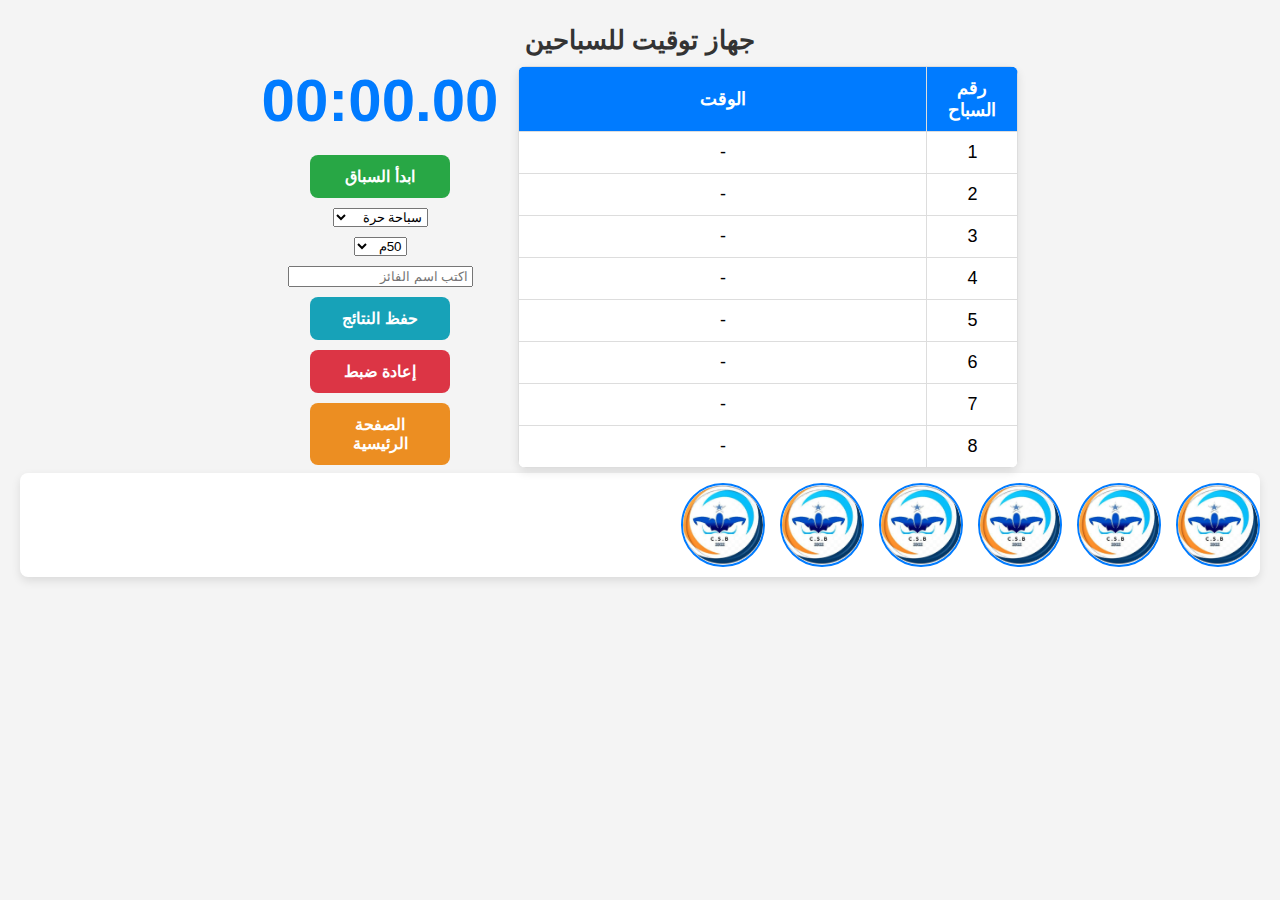
<file: counter.html>
<!DOCTYPE html>
<html lang="ar">
<head>
    <meta charset="UTF-8">
    <meta name="viewport" content="width=device-width, initial-scale=1.0">
    <title>جهاز توقيت للسباحين</title>
    <link rel="stylesheet" href="counter.css">
</head>
<body>
    <audio id="startSound" src="sound.mp3" preload="auto"></audio>

    <h2>جهاز توقيت للسباحين</h2>
    
    <div class="container">
        <table>
            <thead>
                <tr>
                    <th>رقم السباح</th>
                    <th>الوقت</th>
                </tr>
            </thead>
            <tbody id="swimmerTable"></tbody>
        </table>

        <div class="buttons">
            <div class="timer-display" id="liveTimer">00:00.00</div>
            <button class="start-btn" onclick="startRace()">ابدأ السباق</button>
           <!-- <label for="swimType">نوع السباحة:</label> -->
        <select id="swimType">
            <option value="سباحة حرة">سباحة حرة</option>
            <option value="الصدر">سباحة صدر</option>
            <option value="الظهر">سباحة ظهر</option>
            <option value="الفراشة">سباحة فراشة</option>
        </select>
        <!--<label for="distance">المسافة:</label> -->
        <select id="distance">
            <option value="50م">50م</option>
            <option value="100م">100م</option>
            <option value="200م">200م</option>
            <option value="400م">400م</option>
        </select>
        
        <!--<label for="winnerName">اسم الفائز الأول:</label> -->
        <input type="text" id="winnerName" placeholder="اكتب اسم الفائز">
        <button class="save-btn" onclick="saveResults()">حفظ النتائج</button>
        <button class="reset-btn" onclick="resetRace()">إعادة ضبط</button>
        <button class="back-btn" onclick="goBack1()"> الصفحة الرئيسية</button>

        </div>
        
    </div>

        <div class="slider-container">
            <div class="slider">
                <img src="swimmer1.jpg" alt="سباح 1">
                <img src="swimmer2.jpg" alt="سباح 2">
                <img src="swimmer3.jpg" alt="سباح 3">
                <img src="swimmer4.jpg" alt="سباح 4">
                <img src="swimmer5.jpg" alt="سباح 5">
                <img src="swimmer6.jpg" alt="سباح 6">
                
            </div>
        </div>
    <!-- قسم لإدخال نوع السباحة واسم الفائز -->
    

    

    <script src="counter.js"></script>
    

</body>
</html>
</file>
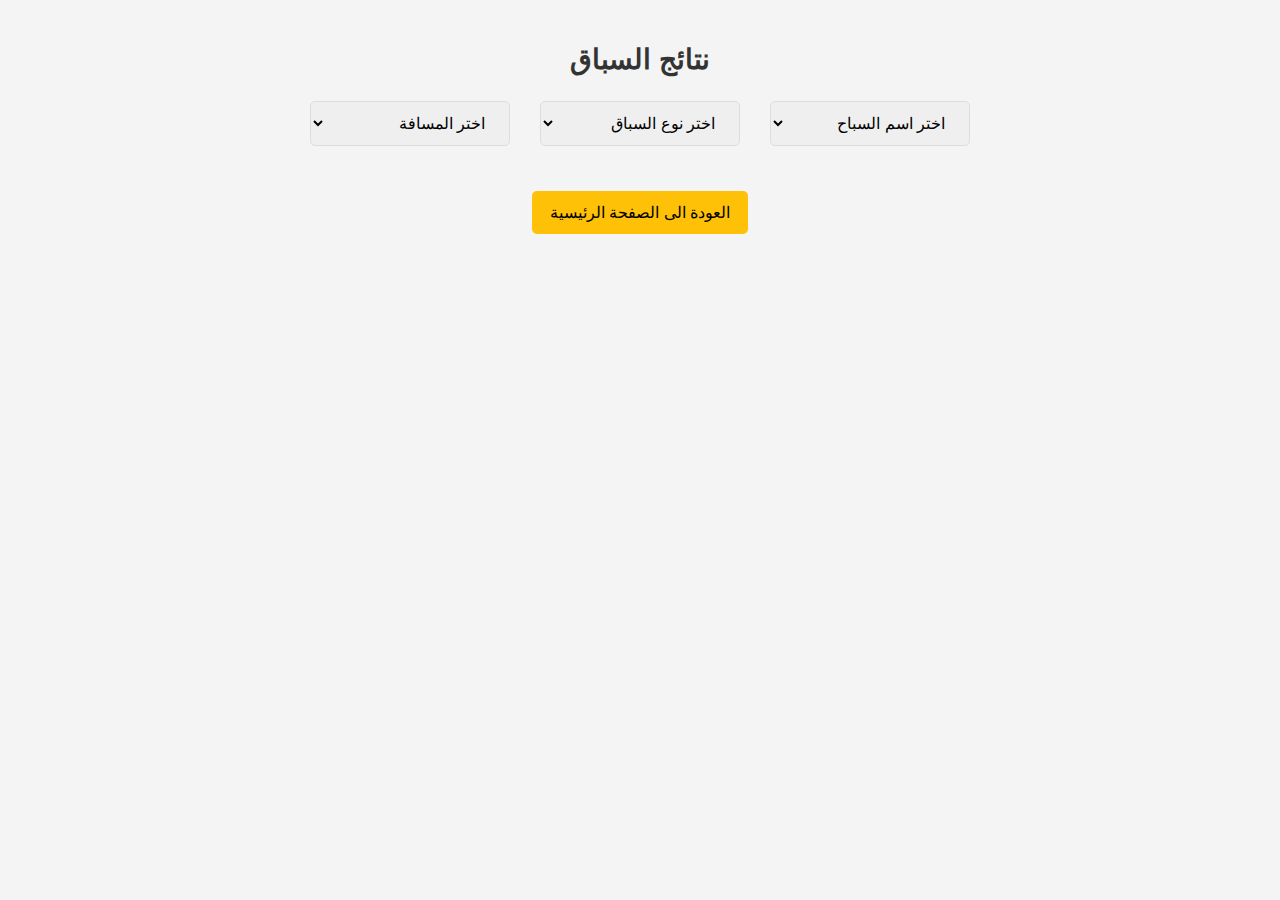
<file: résultats.html>
<!DOCTYPE html>
<html lang="ar">
<head>
  <meta charset="UTF-8">
  <meta name="viewport" content="width=device-width, initial-scale=1.0">
  <title>نتائج السباق</title>
  <link rel="stylesheet" href="résultats.css">
  
</head>
<body>
  <h2>نتائج السباق</h2>

  <!-- فلاتر البحث -->
  <div class="filter-container">
    <select id="swimmerFilter" onchange="filterResults()">
      <option value="">اختر اسم السباح</option>
    </select>
    <select id="swimTypeFilter" onchange="filterResults()">
      <option value="">اختر نوع السباق</option>
    </select>
    <select id="distanceFilter" onchange="filterResults()">
      <option value="">اختر المسافة</option>
    </select>
  </div>

  <!-- عرض النتائج -->
  <div id="resultsContainer"></div>

  
  <button class="back-btn" onclick="goBack1()">العودة الى الصفحة الرئيسية</button>

  <script src="résultats.js"></script>
</body>
</html>
</file>
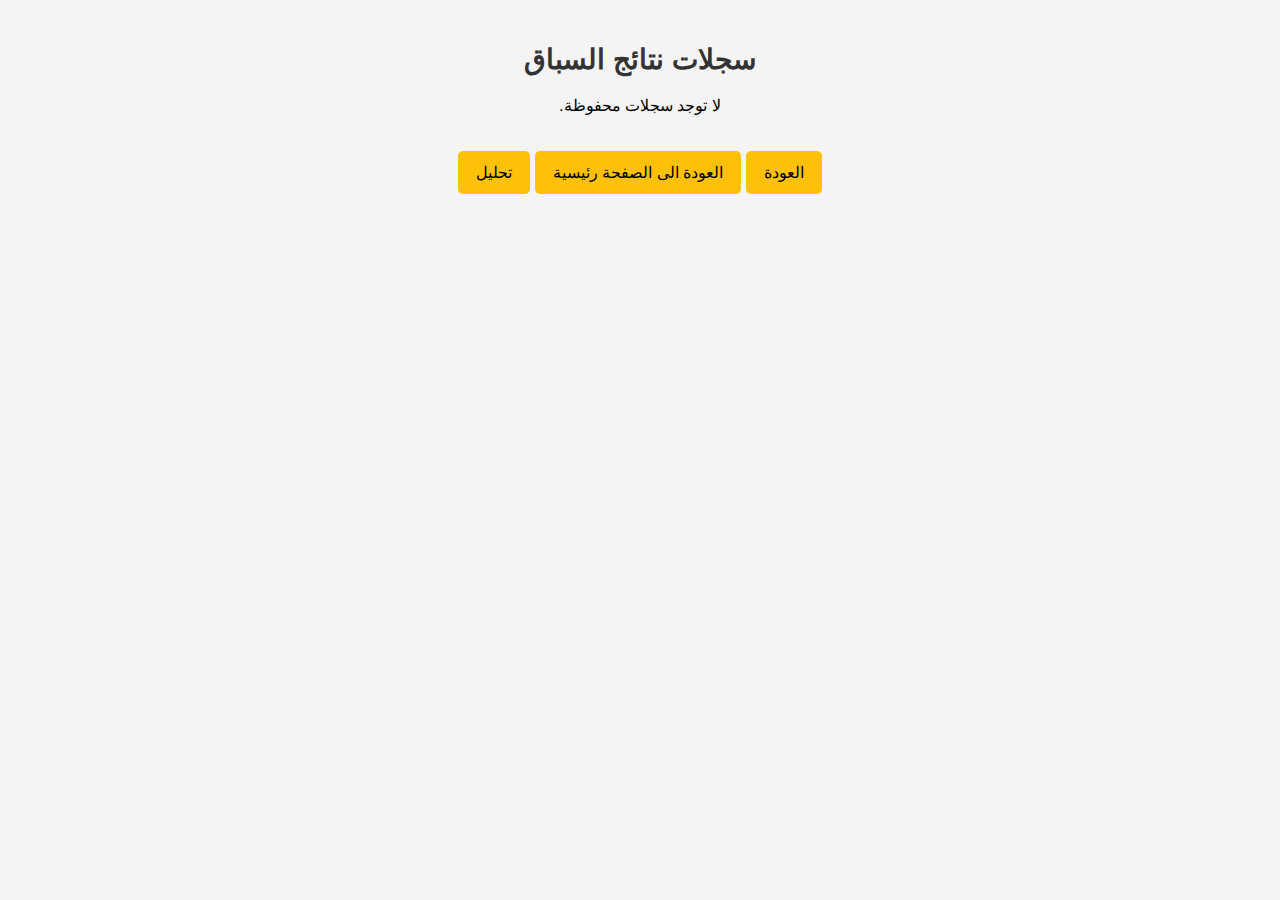
<file: saveResults.html>
<!DOCTYPE html>
<html lang="ar">
<head>
  <meta charset="UTF-8">
  <meta name="viewport" content="width=device-width, initial-scale=1.0">
  <title>سجلات نتائج السباق</title>
  <link rel="stylesheet" href="saveResults.css">
  
</head>
<body>
  <h2>سجلات نتائج السباق</h2>
  <div id="recordsContainer"></div>
  <button class="back-btn" onclick="goBack()">العودة</button>
  <button class="back-btn" onclick="goBack1()">العودة الى الصفحة رئيسية</button>
  <button class="back-btn" onclick="goBack2()"> تحليل</button>
  
  <script src="saveResults.js"></script>
</body>
</html>
</file>
<file: counter.css>
/* إعدادات عامة للصفحة */
body {
    font-family: 'Arial', sans-serif;
    text-align: center;
    direction: rtl;
    background-color: #f4f4f4;
    margin: 0;
    padding: 20px;
}

/* عنوان الصفحة */
h2 {
    color: #333;
    font-size: 26px;
    margin-bottom: 5px;
    margin-top: 5px;
}

/* حاوية رئيسية */
.container {
    display: flex;
    flex-wrap: wrap;
    justify-content: center;
    align-items: flex-start;
    gap: 20px;
    margin-top: 10px;
}

/* تحسين الجدول */
table {
    width: 50%;
    max-width: 500px;
    border-collapse: collapse;
    background: white;
    box-shadow: 0px 4px 10px rgba(0, 0, 0, 0.1);
    border-radius: 8px;
    overflow: hidden;
}

th, td {
    border: 1px solid #ddd;
    padding: 10px;
    font-size: 18px;
    text-align: center;
}

th {
    background-color: #007BFF;
    color: white;
}

td:first-child, th:first-child {
    width: 70px;
}

/* تنسيق الأزرار */
.buttons {
    display: flex;
    flex-direction: column;
    gap: 10px;
    align-items: center;
}

button {
    padding: 12px 18px;
    font-size: 16px;
    font-weight: bold;
    cursor: pointer;
    border: none;
    border-radius: 8px;
    width: 140px;
    transition: all 0.3s ease-in-out;
}

/* تحسين ألوان الأزرار */
.start-btn {
    background-color: #28a745;
    color: white;
}

.reset-btn {
    background-color: #dc3545;
    color: white;
}

.save-btn {
    background-color: #17a2b8;
    color: white;
}
.back-btn {
    background-color: #ec8e22;
    color: white;
}

/* تأثير عند تمرير الفأرة */
button:hover {
    transform: scale(1.05);
    opacity: 0.9;
}

button:disabled {
    background-color: gray;
    cursor: not-allowed;
    opacity: 0.6;
}

/* عداد الوقت */
.timer-display {
    font-size: 60px;
    font-weight: bold;
    color: #007BFF;
    margin-bottom: 10px;
}

/* تحسين إدخال البيانات */
.extra-info {
    margin-top: 10px;
    font-size: 18px;
    display: flex;
    flex-direction: column;
    align-items: center;
    gap: 10px;
}

.extra-info label {
    font-weight: bold;
}

.extra-info select,
.extra-info input {
    font-size: 16px;
    padding: 8px;
    width: 90%;
    max-width: 300px;
    border-radius: 6px;
    border: 1px solid #ccc;
    transition: all 0.3s ease-in-out;
}

.extra-info select:focus,
.extra-info input:focus {
    border-color: #007BFF;
    outline: none;
    box-shadow: 0px 0px 8px rgba(0, 123, 255, 0.2);
}

/* تحسين شريط الصور المتحركة */
.slider-container {
    width: 100%;
    overflow: hidden;
    margin-top: 5px;
    background: white;
    box-shadow: 0px 4px 10px rgba(0, 0, 0, 0.1);
    padding: 10px 0;
    border-radius: 8px;
}

.slider {
    display: flex;
    gap: 15px;
    animation: slide 10s linear infinite;
}

.slider img {
    width: 80px;
    height: 80px;
    border-radius: 50%;
    object-fit: cover;
    border: 2px solid #007BFF;
}

/* تحسين حركة الشريط */
@keyframes slide {
    0% {
        transform: translateX(100%);
    }
    100% {
        transform: translateX(-100%);
    }
}

/* تحسين التوافق مع الهواتف */
@media (max-width: 768px) {
    .container {
        flex-direction: column;
        align-items: center;
    }

    table {
        width: 50%;
    }

    th, td {
        font-size: 14px;
        padding: 6px;
    }

    h2 {
        font-size: 18px;
    }

    .buttons {
        flex-direction: row;
        flex-wrap: wrap;
        justify-content: center;
    }

    button {
        width: 120px;
        padding: 10px;
        font-size: 14px;
    }

    .timer-display {
        font-size: 50px;
    }

    .extra-info select,
    .extra-info input {
        font-size: 12px;
        width: 80%;
        outline: none;
    }

    .slider img {
        width: 60px;
        height: 60px;
    }
}
</file>
<file: résultats.css>
body {
        font-family: 'Arial', sans-serif;
        text-align: center;
        direction: rtl;
        background-color: #f4f4f4;
        margin: 0;
        padding: 20px;
    }

    h2 {
        color: #333;
        font-size: 28px;
        margin-bottom: 20px;
    }

    .filter-container {
        margin-bottom: 20px;
        display: flex;
        justify-content: center;
        gap: 20px;
        flex-wrap: wrap;
    }

    .filter-container select {
        padding: 12px 20px;
        font-size: 16px;
        margin: 5px;
        border-radius: 5px;
        border: 1px solid #ddd;
        width: 200px;
        max-width: 90%;
        box-sizing: border-box;
    }

    .record {
        background: white;
        margin: 20px auto;
        padding: 20px;
        width: 90%;
        max-width: 800px;
        box-shadow: 0px 4px 10px rgba(0, 0, 0, 0.1);
        border-radius: 10px;
        transition: transform 0.2s ease-in-out;
    }

    .record:hover {
        transform: scale(1.02);
    }

    table {
        width: 100%;
        border-collapse: collapse;
        margin-top: 10px;
    }

    th, td {
        border: 1px solid #ddd;
        padding: 10px;
        font-size: 16px;
    }

    th {
        background-color: #007BFF;
        color: white;
    }

    .back-btn {
        background-color: #ffc107;
        color: black;
        border: none;
        padding: 12px 18px;
        font-size: 16px;
        cursor: pointer;
        border-radius: 5px;
        margin-top: 20px;
    }

    .back-btn:hover {
        background-color: #e0a800;
    }
</file>
<file: saveResults.css>
body {
        font-family: 'Arial', sans-serif;
        text-align: center;
        direction: rtl;
        background-color: #f4f4f4;
        margin: 0;
        padding: 20px;
    }
    h2 {
        color: #333;
        font-size: 28px;
        margin-bottom: 20px;
    }
    .record {
        background: white;
        margin: 20px auto;
        padding: 20px;
        width: 90%;
        max-width: 600px;
        box-shadow: 0px 4px 10px rgba(0, 0, 0, 0.1);
        border-radius: 10px;
        transition: transform 0.2s ease-in-out;
    }
    .record:hover {
        transform: scale(1.02);
    }
    .delete-btn {
        background-color: #dc3545;
        color: white;
        border: none;
        padding: 10px;
        font-size: 14px;
        cursor: pointer;
        border-radius: 5px;
        position: absolute;
        top: 10px;
        right: 10px;
        transition: background 0.3s;
    }
    .delete-btn:hover {
        background-color: #c82333;
    }
    table {
        width: 100%;
        border-collapse: collapse;
        margin-top: 10px;
    }
    th, td {
        border: 1px solid #ddd;
        padding: 10px;
        font-size: 16px;
    }
    th {
        background-color: #007BFF;
        color: white;
    }
    .back-btn {
        background-color: #ffc107;
        color: black;
        border: none;
        padding: 12px 18px;
        font-size: 16px;
        cursor: pointer;
        border-radius: 5px;
        margin-top: 20px;
    }
    .back-btn:hover {
        background-color: #42e806;
    }
</file>
